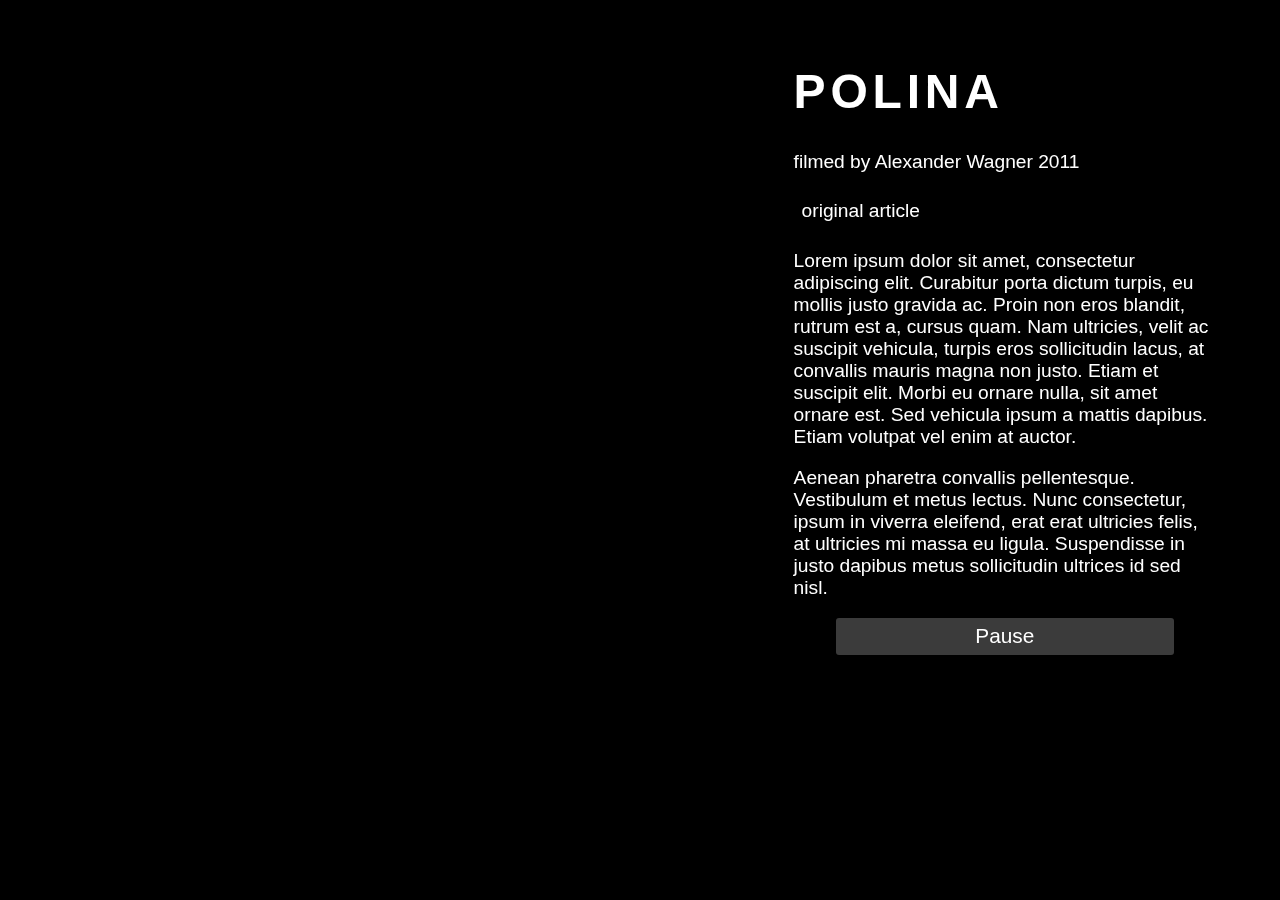
<file: video-background/index.html>
<!DOCTYPE html>
<html >
<head>
  <meta charset="UTF-8">
  <title>Fullscreen HTML5 Page Background Video</title>
  
  
  
      <link rel="stylesheet" href="css/style.css">

  
</head>

<body>
  <video poster="https://s3-us-west-2.amazonaws.com/s.cdpn.io/4273/polina.jpg" id="bgvid" playsinline autoplay muted loop>
  <!-- WCAG general accessibility recommendation is that media such as background video play through only once. Loop turned on for the purposes of illustration; if removed, the end of the video will fade in the same way created by pressing the "Pause" button  -->
<source src="http://thenewcode.com/assets/videos/polina.webm" type="video/webm">
<source src="http://thenewcode.com/assets/videos/polina.mp4" type="video/mp4">
</video>
<div id="polina">
<h1>Polina</h1>
<p>filmed by Alexander Wagner 2011
<p><a href="http://thenewcode.com/777/Create-Fullscreen-HTML5-Page-Background-Video">original article</a>
<p>Lorem ipsum dolor sit amet, consectetur adipiscing elit. Curabitur porta dictum turpis, eu mollis justo gravida ac. Proin non eros blandit, rutrum est a, cursus quam. Nam ultricies, velit ac suscipit vehicula, turpis eros sollicitudin lacus, at convallis mauris magna non justo. Etiam et suscipit elit. Morbi eu ornare nulla, sit amet ornare est. Sed vehicula ipsum a mattis dapibus. Etiam volutpat vel enim at auctor.</p>
<p>Aenean pharetra convallis pellentesque. Vestibulum et metus lectus. Nunc consectetur, ipsum in viverra eleifend, erat erat ultricies felis, at ultricies mi massa eu ligula. Suspendisse in justo dapibus metus sollicitudin ultrices id sed nisl.</p>
<button>Pause</button>
</div>
  <script src='http://cdnjs.cloudflare.com/ajax/libs/jquery/2.1.3/jquery.min.js'></script>

    <script  src="js/index.js"></script>

</body>
</html>
</file>
<file: video-background/css/style.css>
body {
  margin: 0;
  background: #000; 
}
video { 
    position: fixed;
    top: 50%;
    left: 50%;
    min-width: 100%;
    min-height: 100%;
    width: auto;
    height: auto;
    z-index: -100;
    -webkit-transform: translateX(-50%) translateY(-50%);
            transform: translateX(-50%) translateY(-50%);
 background: url('//demosthenes.info/assets/images/polina.jpg') no-repeat;
  background-size: cover;
  -webkit-transition: 1s opacity;
  transition: 1s opacity;
}
.stopfade { 
   opacity: .5;
}

#polina { 
  font-family: Agenda-Light, Agenda Light, Agenda, Arial Narrow, sans-serif;
  font-weight:100; 
  background: rgba(0,0,0,0.3);
  color: white;
  padding: 2rem;
  width: 33%;
  margin:2rem;
  float: right;
  font-size: 1.2rem;
}
h1 {
  font-size: 3rem;
  text-transform: uppercase;
  margin-top: 0;
  letter-spacing: .3rem;
}
#polina button { 
  display: block;
  width: 80%;
  padding: .4rem;
  border: none; 
  margin: 1rem auto; 
  font-size: 1.3rem;
  background: rgba(255,255,255,0.23);
  color: #fff;
  border-radius: 3px; 
  cursor: pointer;
  -webkit-transition: .3s background;
  transition: .3s background;
}
#polina button:hover { 
   background: rgba(0,0,0,0.5);
}

a {
  display: inline-block;
  color: #fff;
  text-decoration: none;
  background:rgba(0,0,0,0.5);
  padding: .5rem;
  -webkit-transition: .6s background;
  transition: .6s background; 
}
a:hover{
  background:rgba(0,0,0,0.9);
}
@media screen and (max-width: 500px) { 
  div{width:70%;} 
}
@media screen and (max-device-width: 800px) {
  html { background: url(https://thenewcode.com/assets/images/polina.jpg) #000 no-repeat center center fixed; }
  #bgvid { display: none; }
}
</file>
